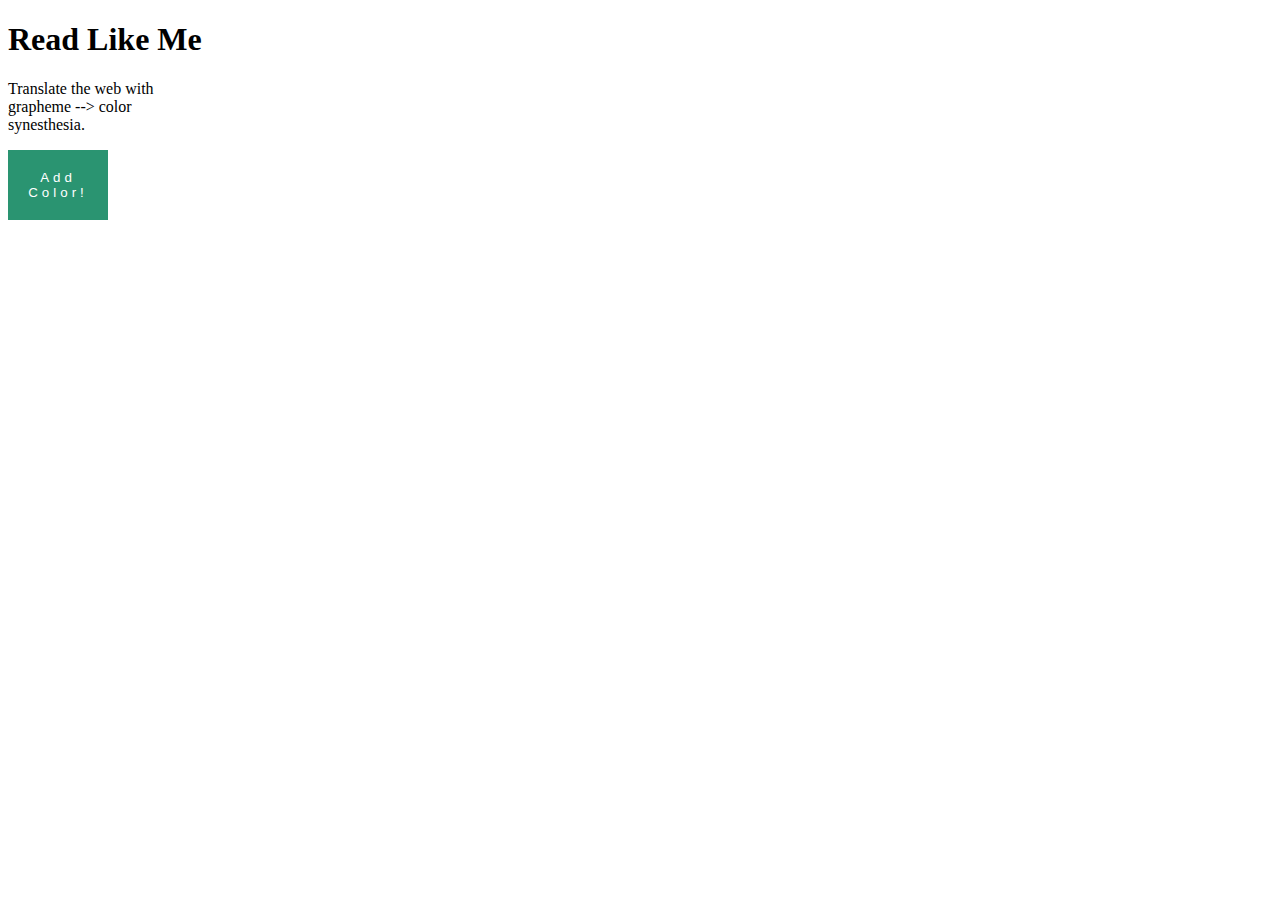
<file: popup.html>
<!doctype html>
<html>
<head>
    <title>Read Like Me lol</title>
    <link rel="stylesheet" href="style.css">
    <script src="jquery.min.js"></script>
    <script src="popup.js"></script>
    <script src="button.js"></script>
</head>
<body>
    <div id="readlikeme">
      <h1>Read Like Me</h1>
      <p>Translate the web with grapheme --> color synesthesia.</p>
      <button id="checkpage">Add Color!</button>
    </div>
</body>
</html>
</file>
<file: style.css>
#readlikeme{
  width: 200px;
}
#checkpage{
  width: 100px;
  text-align: center;
  background-color: #2A9471;
  border: 0;
  padding: 20px;
  outline: 0;
  color: white;
  letter-spacing: 4px;
  transition: .4s;
}

#checkpage:hover{
  opacity: .6;
}

.stop-button{
  background-color: #df3f3f !important;
}

.transition{
  pointer-events: none
}
</file>
